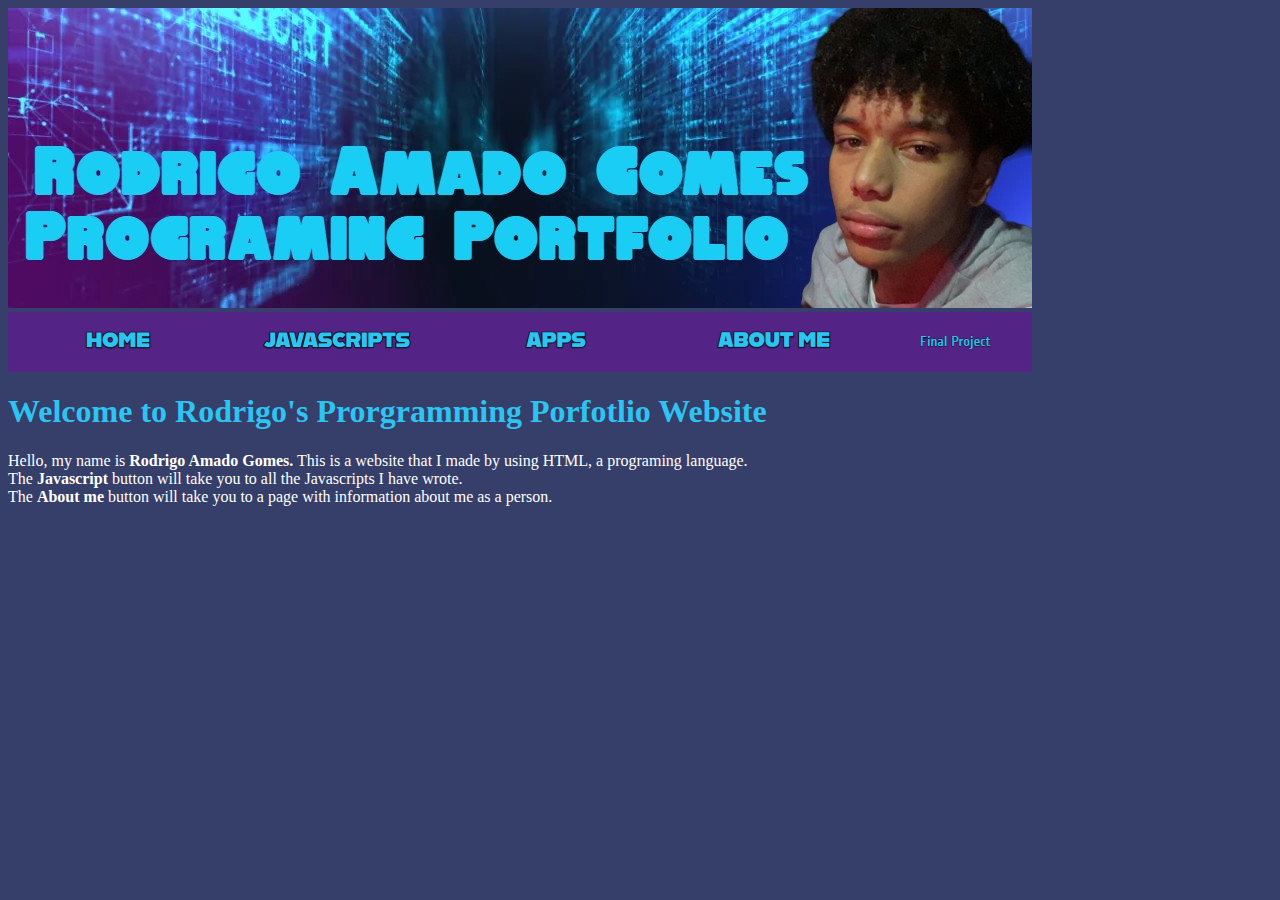
<file: index.html>
<!DOCTYPE html>
<html>
    <head>
        <meta charset="utf-8">
        <title>Rodrigo's Programing Portfolio - Main Page</title>
        <link rel="stylesheet" href="style.css">
    </head>
    <body>
<img src="mybanner.jpg"><br>
<table width=1024 bgcolor="542386">
	<thead>
		<tr>
			<th><a target="blank" href="index.html"><img src="home.png "> </a>
			<th><a target="blank" href="js.html"><img src="javascripts.png"></a>
			<th><a target="blank" href="apps.html"><img src="apps.png"></a>
			<th><a target="blank" href="about.html"><img src="aboutme.png"></a>
			<th><a target="blank" href="final.html"><img src="final.png"></a>		
		</tr>
	</thead>
</table>

	<h1> Welcome to Rodrigo's Prorgramming Porfotlio Website </h1>
	<p> Hello, my name is <strong> Rodrigo Amado Gomes.</strong> This is a website that I made by using HTML, a programing language. 
<br>The <strong>Javascript</strong> button will take you to all the Javascripts I have wrote. <br>
The <strong>About me</strong> button will take you to a page with information about me as a person.

</html>
</file>
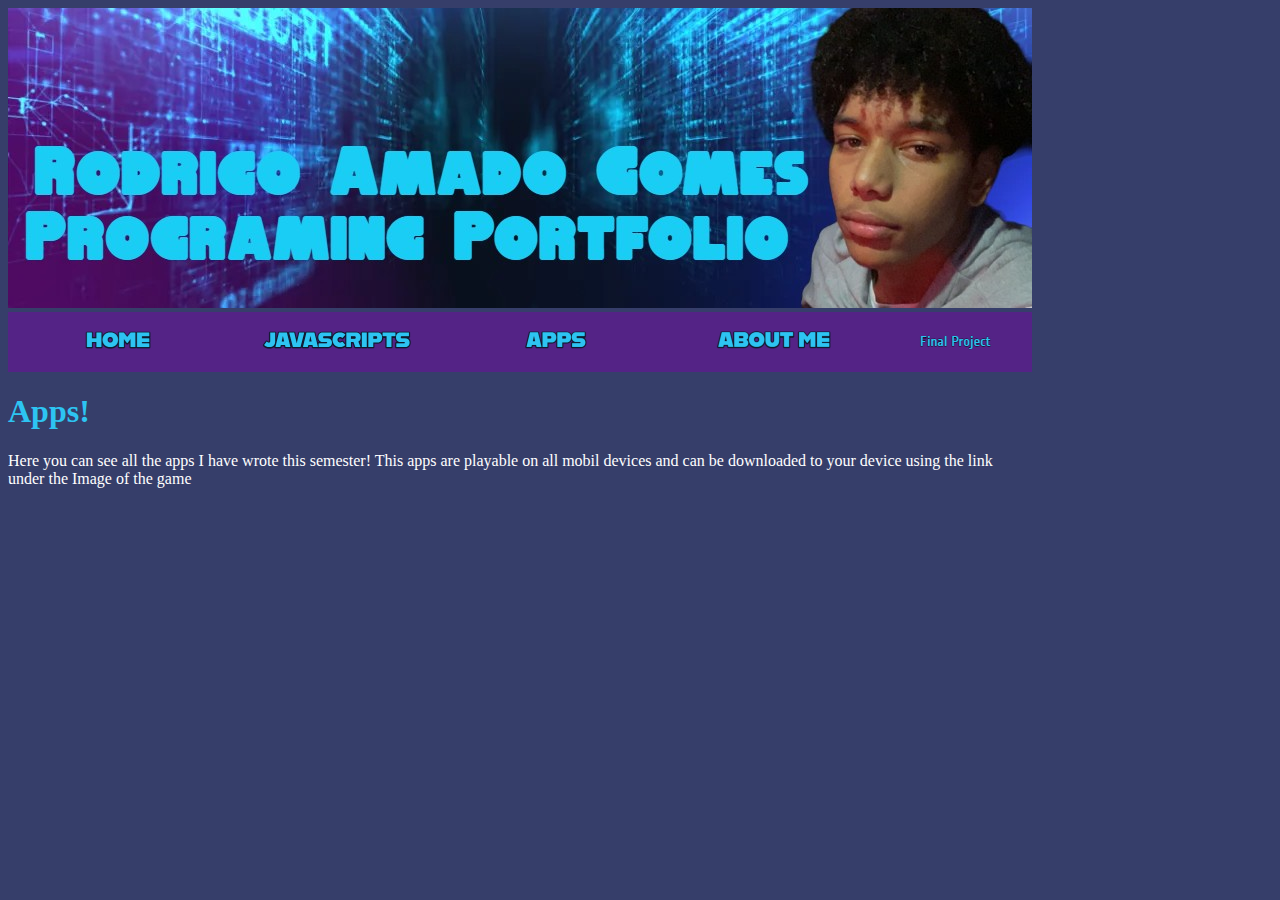
<file: apps.html>
<!DOCTYPE html>
<html>
    <head>
        <meta charset="utf-8">
		<title>Rodrigo's Programing Portfolio - JavaScript</title>
	  	<link rel="stylesheet" href="style.css">
    </head>
    <body>
<img src="mybanner.jpg"><br>
<table width=1024 bgcolor="542386">
	<thead>
		<tr>
			<th><a target="blank" href="index.html"><img src="home.png "> </a>
			<th><a target="blank" href="js.html"><img src="javascripts.png"></a>
			<th><a target="blank" href="apps.html"><img src="apps.png"></a>
			<th><a target="blank" href="about.html"><img src="aboutme.png"></a>
			<th><a target="blank" href="final.html"><img src="final.png"></a>
		</tr>
	</thead>
</table>
	<h1> Apps! </h1>

		<p>Here you can see all the apps I have wrote this semester! This apps are playable on all mobil devices and can be downloaded to your device using the link <br> under the 
	Image of the game</p>
    </body>
</html>
</file>
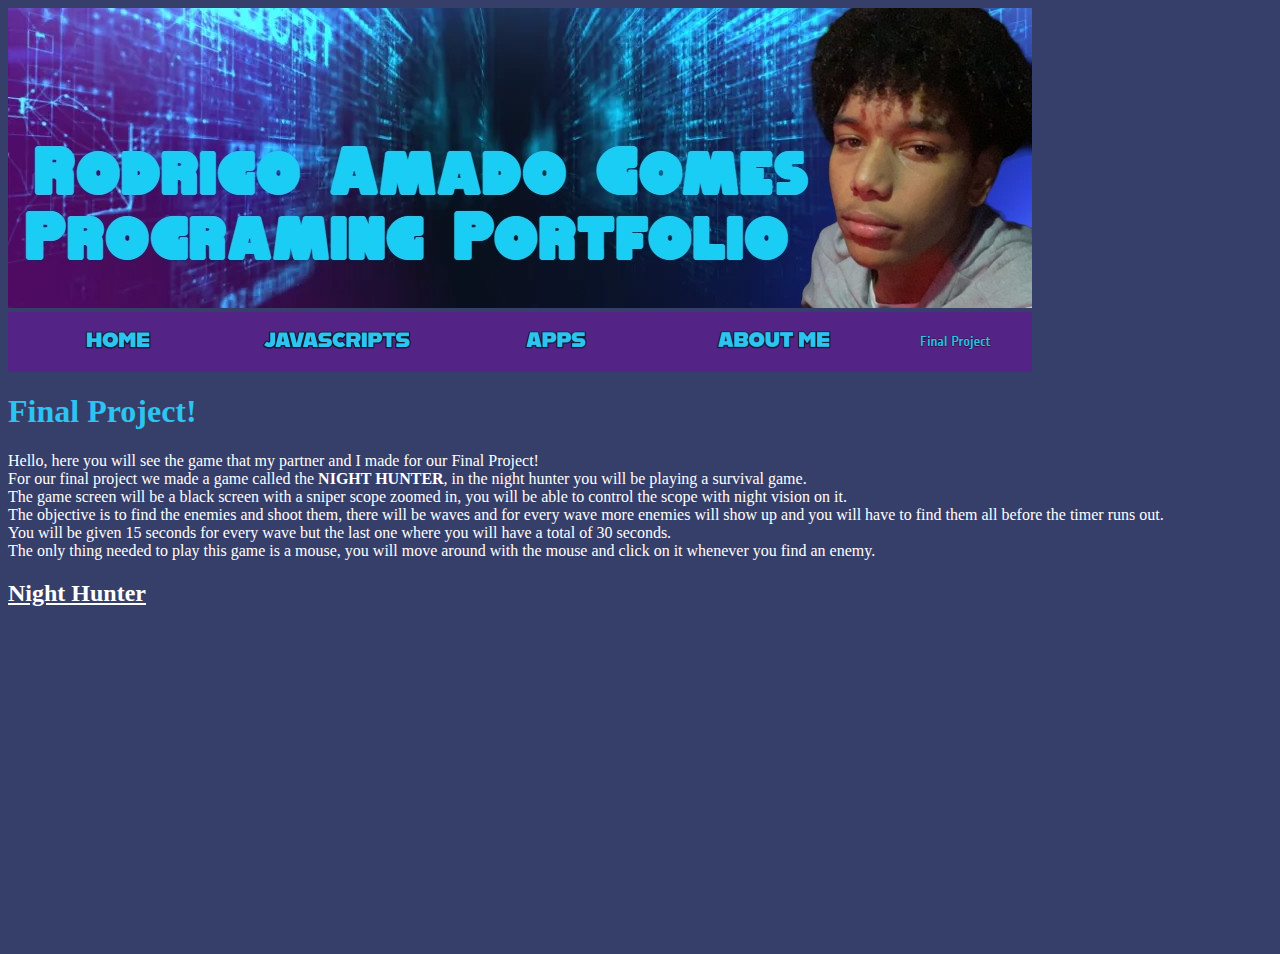
<file: final.html>
<!DOCTYPE html>
<html>
    <head>
        <meta charset="utf-8">
        <title>Rodrigo's Programing Portfolio - Main Page</title>
        <link rel="stylesheet" href="style.css">
    </head>
    <body>
<img src="mybanner.jpg"><br>
<table width=1024 bgcolor="542386">
	<thead>
		<tr>
			<th><a target="blank" href="index.html"><img src="home.png "> </a>
			<th><a target="blank" href="js.html"><img src="javascripts.png"></a>
			<th><a target="blank" href="apps.html"><img src="apps.png"></a>
			<th><a target="blank" href="about.html"><img src="aboutme.png"></a>
			<th><a target="blank" href="final.html"><img src="final.png"></a>
		
		</tr>
	</thead>
</table>

	<h1> Final Project! </h1>
	<p> Hello, here you will see the game that my partner and I made for our Final Project!<br> For our final project we made a game called
	the <strong> NIGHT HUNTER</strong>, in the night hunter you will be playing a survival game.<br> The game screen will be a black screen with a sniper scope zoomed in, you will be 
	able to control the scope with night vision on it.<br> The objective is to find the enemies and shoot them, there will be waves and for every wave more enemies will show up and you will have to find them all before the timer runs out.<br> You will be given 15 seconds for every wave but the last one where you will have a total of 30 seconds.<br> The only thing needed to play this game is a mouse, you will move around with the mouse and click on it whenever you find an enemy.</p>
	<h2><a href="https://www.khanacademy.org/computer-programming/new-program/5959724582617088">Night Hunter</a></h2><script src="https://www.khanacademy.org/computer-programming/new-program/5959724582617088/embed.js?editor=yes&buttons=yes&author=yes&embed=yes"></script> 
	<iframe width="560" height="315" src="https://www.youtube.com/embed/Vi9a5oby68w" title="YouTube video player" frameborder="0" allow="accelerometer; autoplay; clipboard-write; encrypted-media; gyroscope; picture-in-picture; web-share" allowfullscreen></iframe>

</html>
</file>
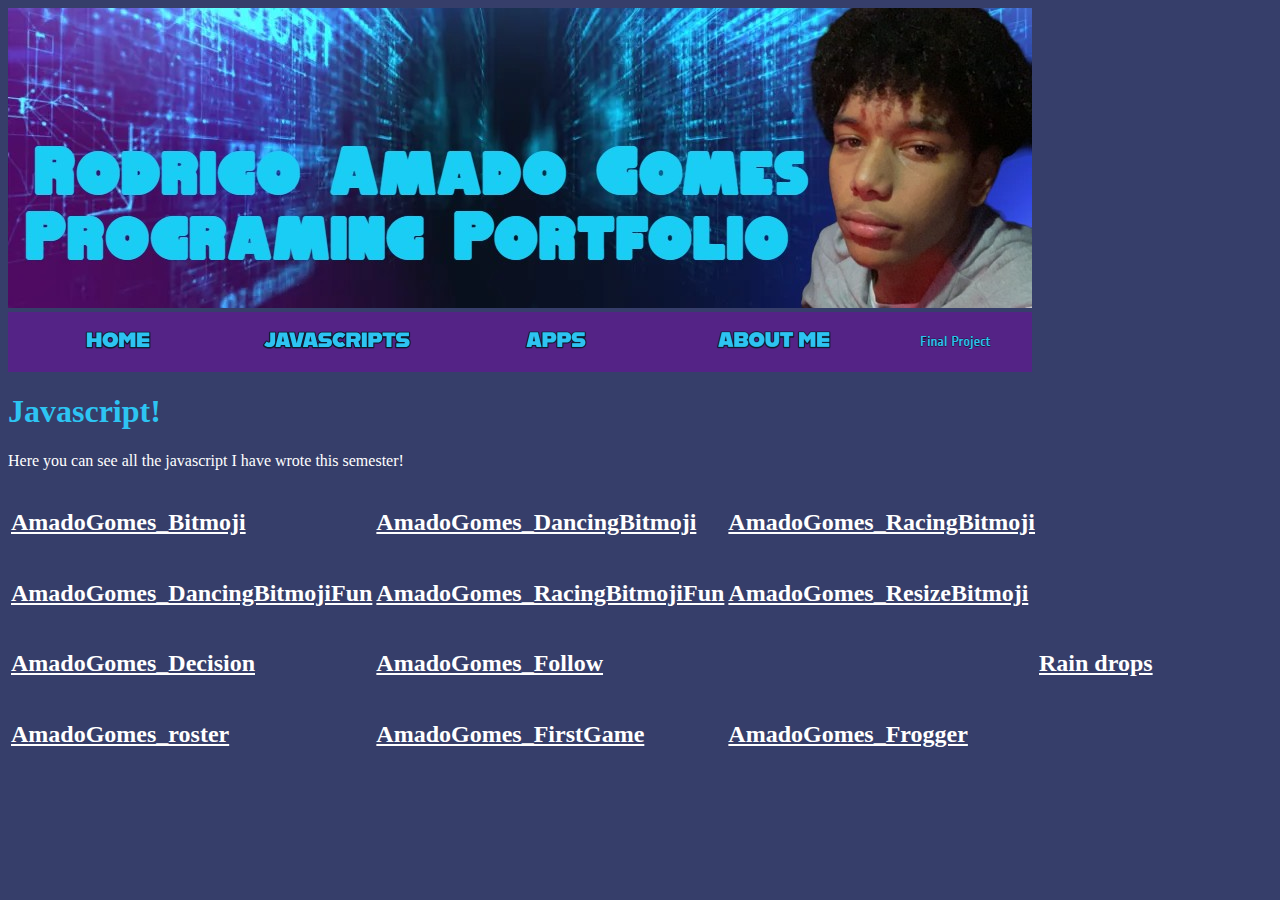
<file: js.html>
<!DOCTYPE html>
<html>
    <head>
        <meta charset="utf-8">
		<title>Rodrigo's Programing Portfolio - JavaScript</title>
	  	<link rel="stylesheet" href="style.css">
    </head>
    <body>
<img src="mybanner.jpg"><br>
<table width=1024 bgcolor="542386">
	<thead>
		<tr>
			<th><a target="blank" href="index.html"><img src="home.png "> </a>
			<th><a target="blank" href="js.html"><img src="javascripts.png"></a>
			<th><a target="blank" href="apps.html"><img src="apps.png"></a>
			<th><a target="blank" href="about.html"><img src="aboutme.png"></a>
			<th><a target="blank" href="final.html"><img src="final.png"></a>
		</tr>
	</thead>
</table>
	<h1> Javascript! </h1>
		
		<p>Here you can see all the javascript I have wrote this semester!</p>
		<table>
		  <tr>
			<td><h2><a href="https://www.khanacademy.org/computer-programming/amadogomes_bitmoji/5622321784340480"> AmadoGomes_Bitmoji</a></h2><script  
				src="https://www.khanacademy.org/computer-programming/amadogomes_bitmoji/5622321784340480/embed.js?editor=no&buttons=no&author=no&embed=yes">
				</script></td>
			<td><h2><a href="https://www.khanacademy.org/computer-programming/amadogomes_dancingbitmoji/6099030983884800">AmadoGomes_DancingBitmoji</a>
			</h2><script src="https://www.khanacademy.org/computer-programming/amadogomes_dancingbitmoji/6099030983884800/embed.js?editor=no&buttons=no&author=no&embed=yes"></script></td>
  		<td><h2><a href="https://www.khanacademy.org/computer-programming/amadogomes_racingbitmoji/5313023338397696">AmadoGomes_RacingBitmoji</a></h2>
		<script src="https://www.khanacademy.org/computer-programming/amadogomes_racingbitmoji/5313023338397696/embed.js?editor=no&buttons=no&author=no&embed=yes"></script></td>
		</tr>
		<tr>
			<td><h2><a href="https://www.khanacademy.org/computer-programming/amadogomes_dancingbitmojifun/6611516730425344">AmadoGomes_DancingBitmojiFun</a>
</h2><script src="https://www.khanacademy.org/computer-programming/amadogomes_dancingbitmojifun/6611516730425344/embed.js?editor=no&buttons=no&author=no&embed=yes"></script></td>
			<td><h2><a href="https://www.khanacademy.org/computer-programming/amadogomes_racingbitmojifun/5523262815911936">AmadoGomes_RacingBitmojiFun</a></h2>
		<script src="https://www.khanacademy.org/computer-programming/amadogomes_racingbitmojifun/5523262815911936/embed.js?editor=no&buttons=no&author=no&embed=yes"></script></td>
			<td><h2><a href="https://www.khanacademy.org/computer-programming/amadogomes_resizebitmoji/4509879576608768">AmadoGomes_ResizeBitmoji</a></h2>
<script src="https://www.khanacademy.org/computer-programming/amadogomes_resizebitmoji/4509879576608768/embed.js?editor=no&buttons=no&author=no&embed=yes"></script></td>
		</tr>
		<tr>
			<td><h2><a href="https://www.khanacademy.org/computer-programming/amadogomes_decision/4588785423925248">AmadoGomes_Decision</a></h2>
			<script src="https://www.khanacademy.org/computer-programming/amadogomes_decision/4588785423925248/embed.js?editor=no&buttons=no&author=no&embed=yes"></script></td>
			<td><h2><a href="https://www.khanacademy.org/computer-programming/amadogomes_follow/5670985129050112">AmadoGomes_Follow</a></h2>
			<script src="https://www.khanacademy.org/computer-programming/amadogomes_follow/5670985129050112/embed.js?editor=no&buttons=no&author=no&embed=yes"></script></td>
			<td><td><h2><a href="https://www.khanacademy.org/computer-programming/rain-drops/5950762708680704">Rain drops</a></h2><script src="https://www.khanacademy.org/computer-programming/rain-drops/5950762708680704/embed.js?editor=no&buttons=no&author=no&embed=yes"></script></td>

		</tr>
		<tr>
			<td><h2><a href="https://www.khanacademy.org/computer-programming/amadogomes_roster/5770481887395840">AmadoGomes_roster</a></h2><script src="https://www.khanacademy.org/computer-programming/amadogomes_roster/5770481887395840/embed.js?editor=no&buttons=no&author=no&embed=yes"></script></td>
			<td><h2><a href="https://www.khanacademy.org/computer-programming/amadogomes_firstgame/5212886709616640">AmadoGomes_FirstGame</a></h2><script src="https://www.khanacademy.org/computer-programming/amadogomes_firstgame/5212886709616640/embed.js?editor=no&buttons=no&author=no&embed=yes"></script></td>
			<td><h2><a href="https://www.khanacademy.org/computer-programming/amadogomes_frogger/6366963061538816">AmadoGomes_Frogger</a></h2><script src="https://www.khanacademy.org/computer-programming/amadogomes_frogger/6366963061538816/embed.js?editor=no&buttons=no&author=no&embed=yes"></script></td>
			
		</tr>
		</table> 
</body>
</html>
</file>
<file: style.css>
h1 {
            color:rgb(45, 196, 242);        }  
        
        body {
            background-color: rgb(54, 62, 106) ;
        }
	p{ color:white;}
	

	a{color:white;}


(54, 62, 106)
rgb(5, 40, 241);
</file>
